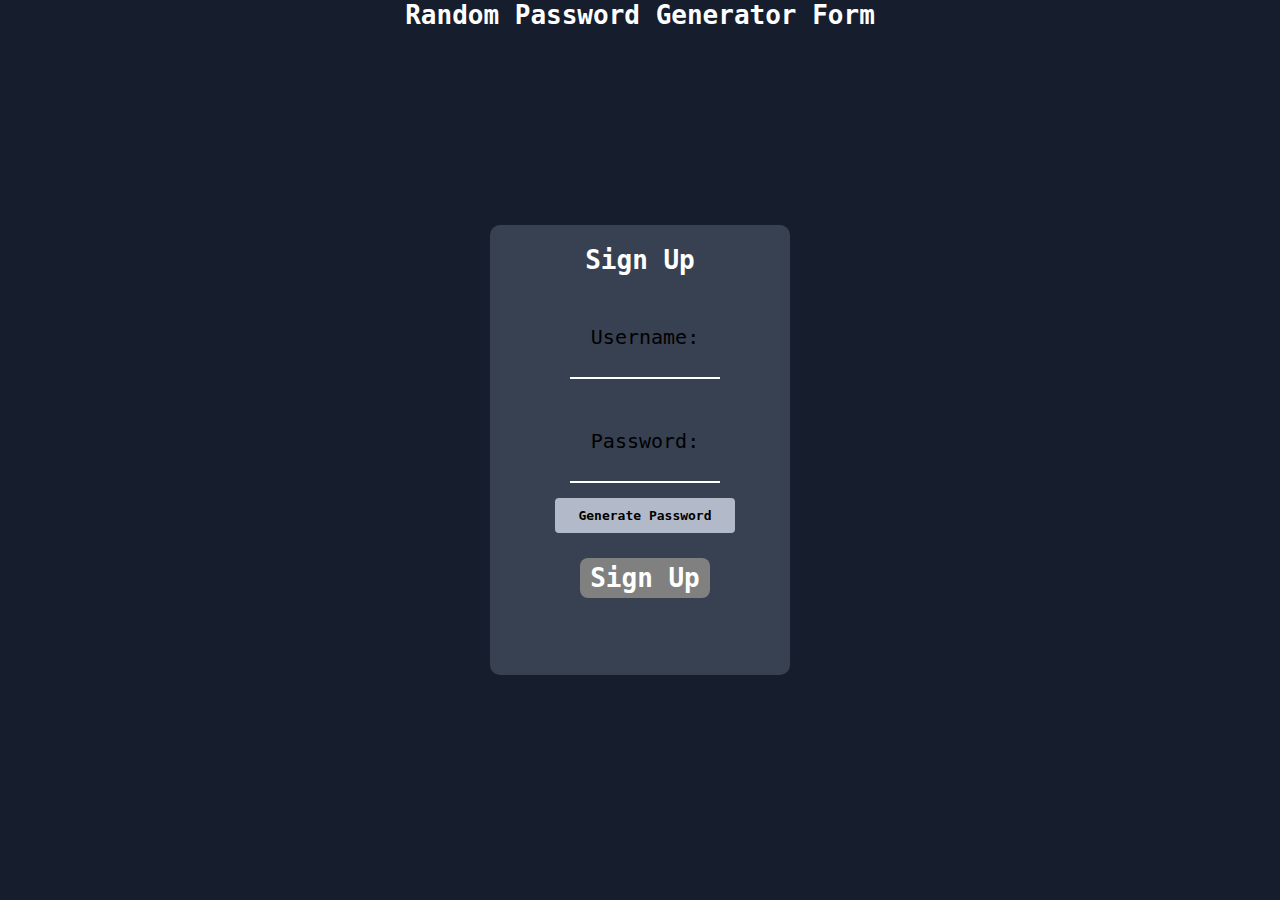
<file: index.html>
<!DOCTYPE html>
<html lang="en">
<head>
    <meta charset="UTF-8">
    <meta http-equiv="X-UA-Compatible" content="IE=edge">
    <meta name="viewport" content="width=device-width, initial-scale=1.0">
    <title>Document</title>
    <link rel="stylesheet" href="style.css">
</head>
<body>
    
<!-- Form container -->

<h1>Random Password Generator Form</h1>
<div class="container">
    <form action="">
        <h1>Sign Up</h1>
        <div class="input1">
            <label for="name">Username:</label>
            <br>
            <input type="text">
        </div>

        <div class="input2">
            <label for="name">Password:</label>
            <br>
            <input type="text" id="password">
            <div class="button1" onclick="genPassword()">Generate Password
        </div>
        <h1 class="sign"><a href="thanks.html">Sign Up</a></h1>
    </form>
</div>



    <script src="main.js"></script>
</body>
</html>
</file>
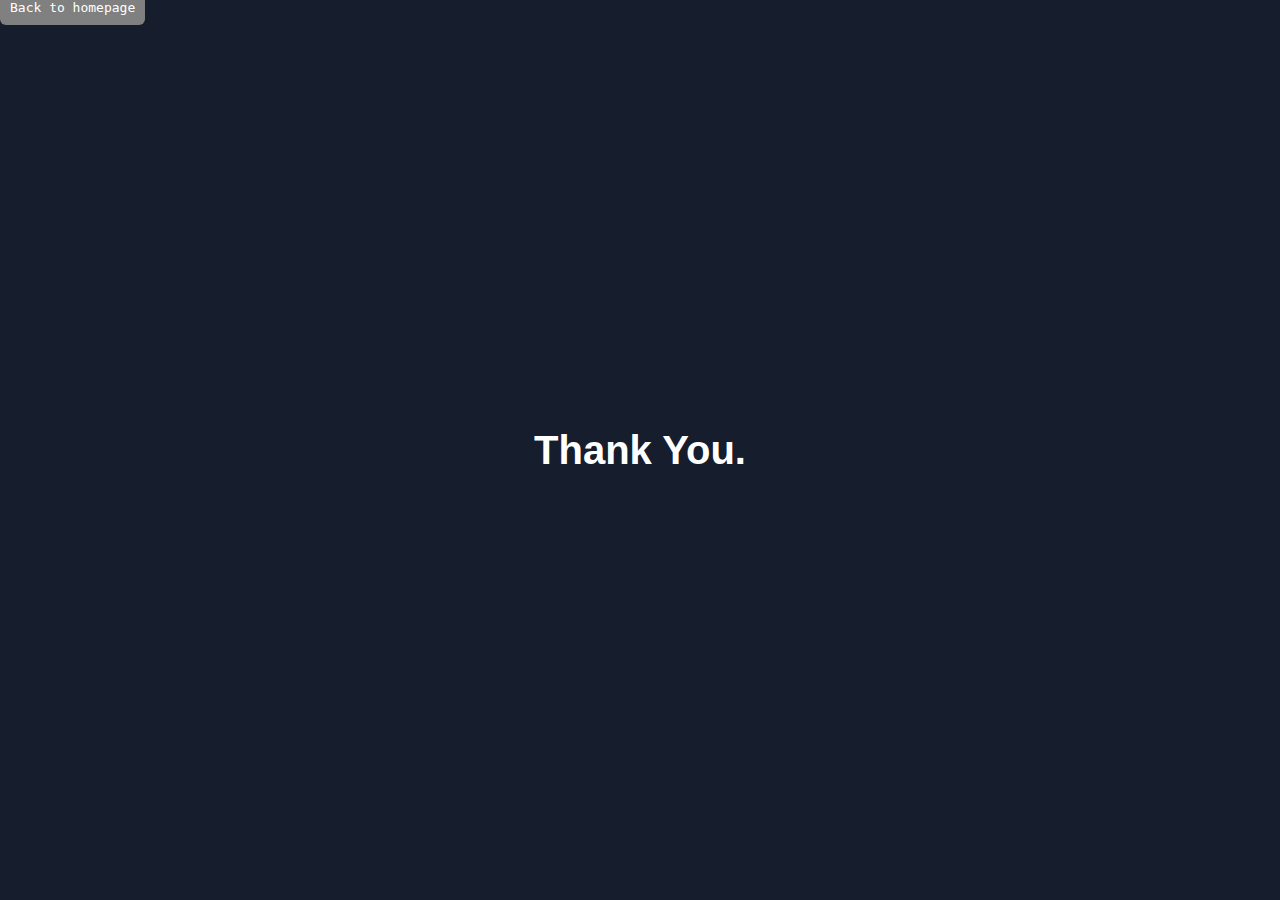
<file: thanks.html>
<!DOCTYPE html>
<html lang="en">
<head>
    <meta charset="UTF-8">
    <meta http-equiv="X-UA-Compatible" content="IE=edge">
    <meta name="viewport" content="width=device-width, initial-scale=1.0">
    <title>Document</title>
    <link rel="stylesheet" href="style.css">
</head>
<body>
    <div class="thankyou">
        <h1 class="thanks">Thank You.</h1>
    </div>

    <a href="index.html" id="homepage" style="text-decoration: none; color: white; background-color: grey; padding: 10px; border-radius: 6px; ">Back to homepage</a>
</body>
</html>
</file>
<file: style.css>
* {
    margin: 0;
    padding: 0;
    box-sizing: border-box;
    font-family: monospace;
}

body {
    background-color: #161d2d;
    /* width: 300px; */


}


form {
    width: 300px;
    height: 450px;
    margin: auto;
    padding: 20px;
    border-radius: 10px;
    background-color: #384152;
    position: absolute;
    top: 50%;
    left: 50%;
    transform: translate(-50%, -50%);
    text-align: center;
}

h1 {
    text-align: center;
    color: white;

}

input {
    background-color: transparent;
    border-left: 0;
    border-top: 0;
    border-right: 0;
    border-color: white;
    width: 60%;
    height: 30px;
    font-size: 20px;
    color: white;
    text-align: center;

}

label {
    font-size: 20px;
}

.input1, .input2 {
    margin-top: 50px;
    margin-left: 10px;
}

.button1 {
    background-color: green;
    border: none;
    padding: 10px 5px;
    border-radius: 4px ;
    margin-top: 15px;
    background-color: #b2bac9;
    font-size: 13px;
    font-weight: bold;
    display: inline-block;
    cursor: pointer;
    width: 180px;

}

input[type="text"]:focus {
    /* border: 0; */
    outline: 0;
    box-shadow: none;
}

h1 a {
    text-decoration: none;
    color: white;
    background-color: grey;
    padding: 5px 10px;
    border-radius: 8px;
}

.sign {
    margin-top: 30px;
    

}

.thankyou{
    position: absolute;
    top: 50%;
    left: 50%;
    transform: translate(-50%, -50%);
}

.thanks{
    font-size: 40px;
    color: white;
    font-family: Verdana, Geneva, Tahoma, sans-serif;
}

#homepage {
    margin-top: 40px;
}
</file>
